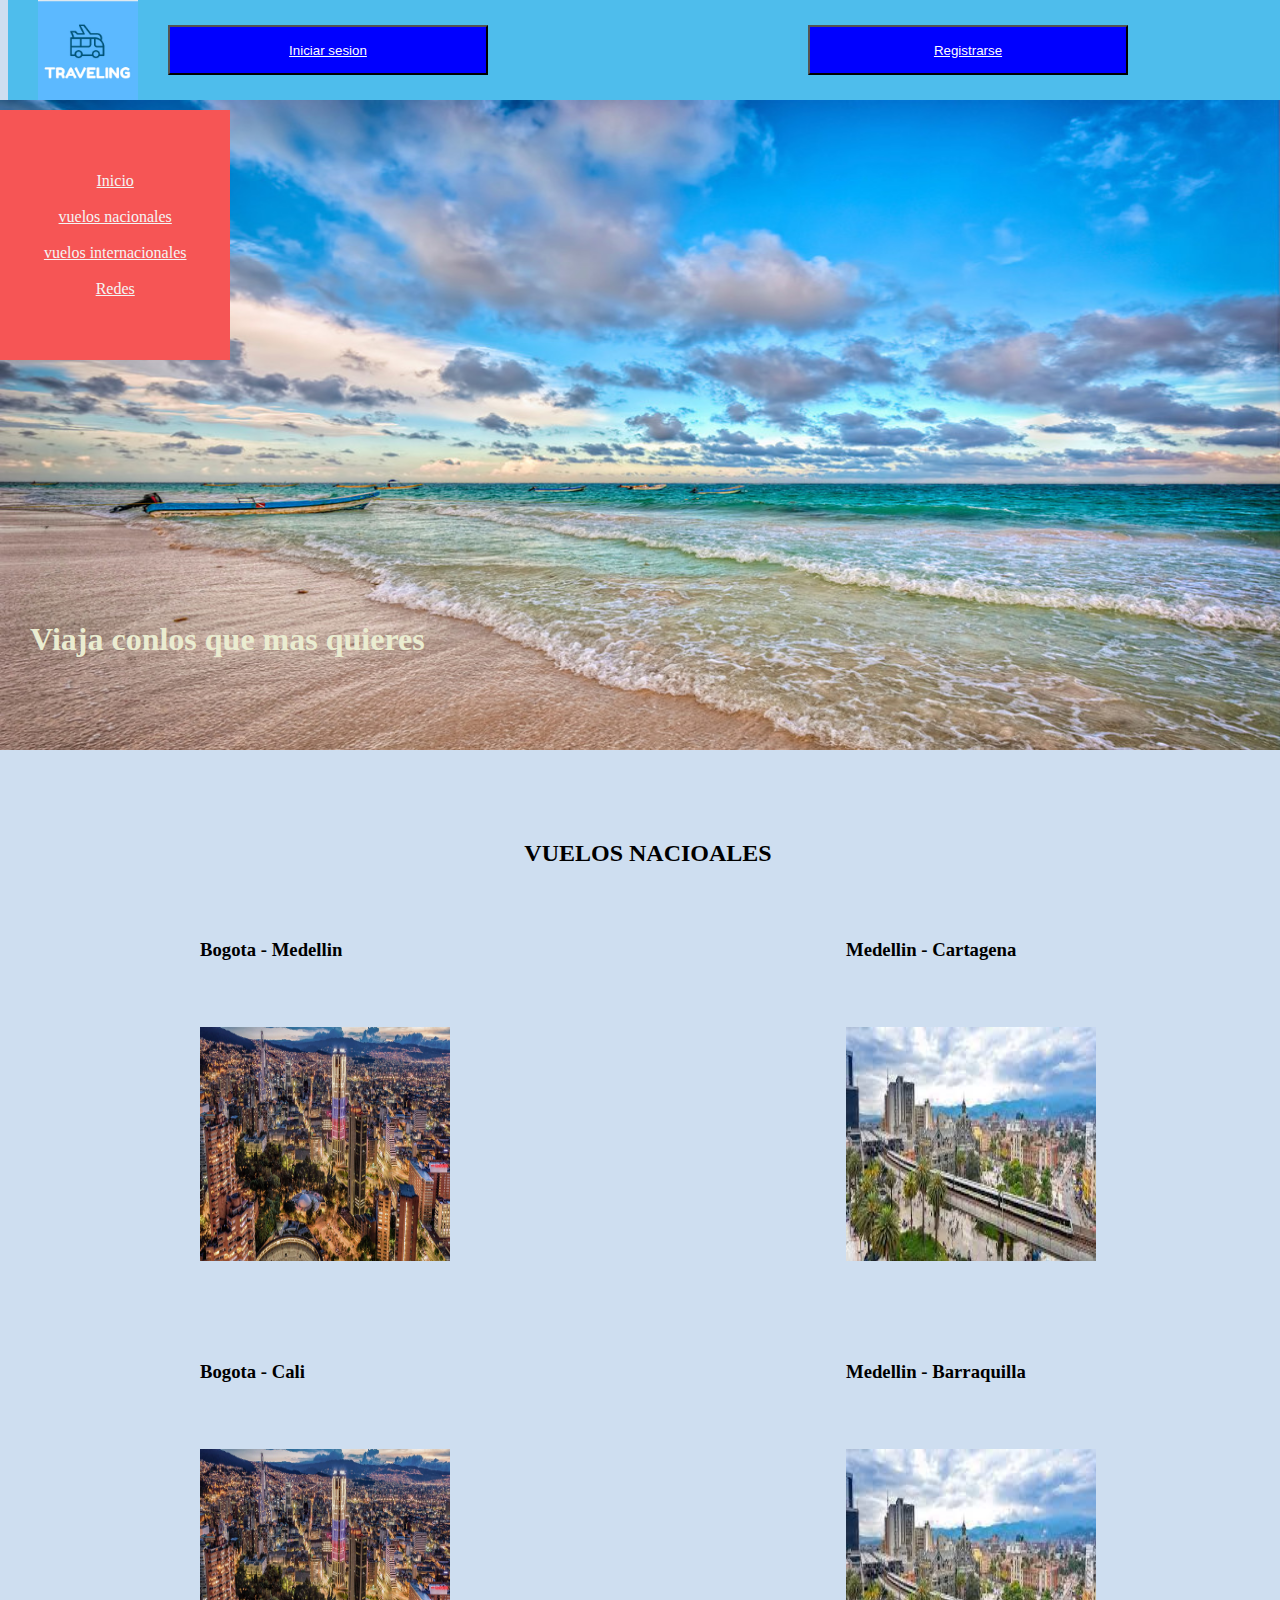
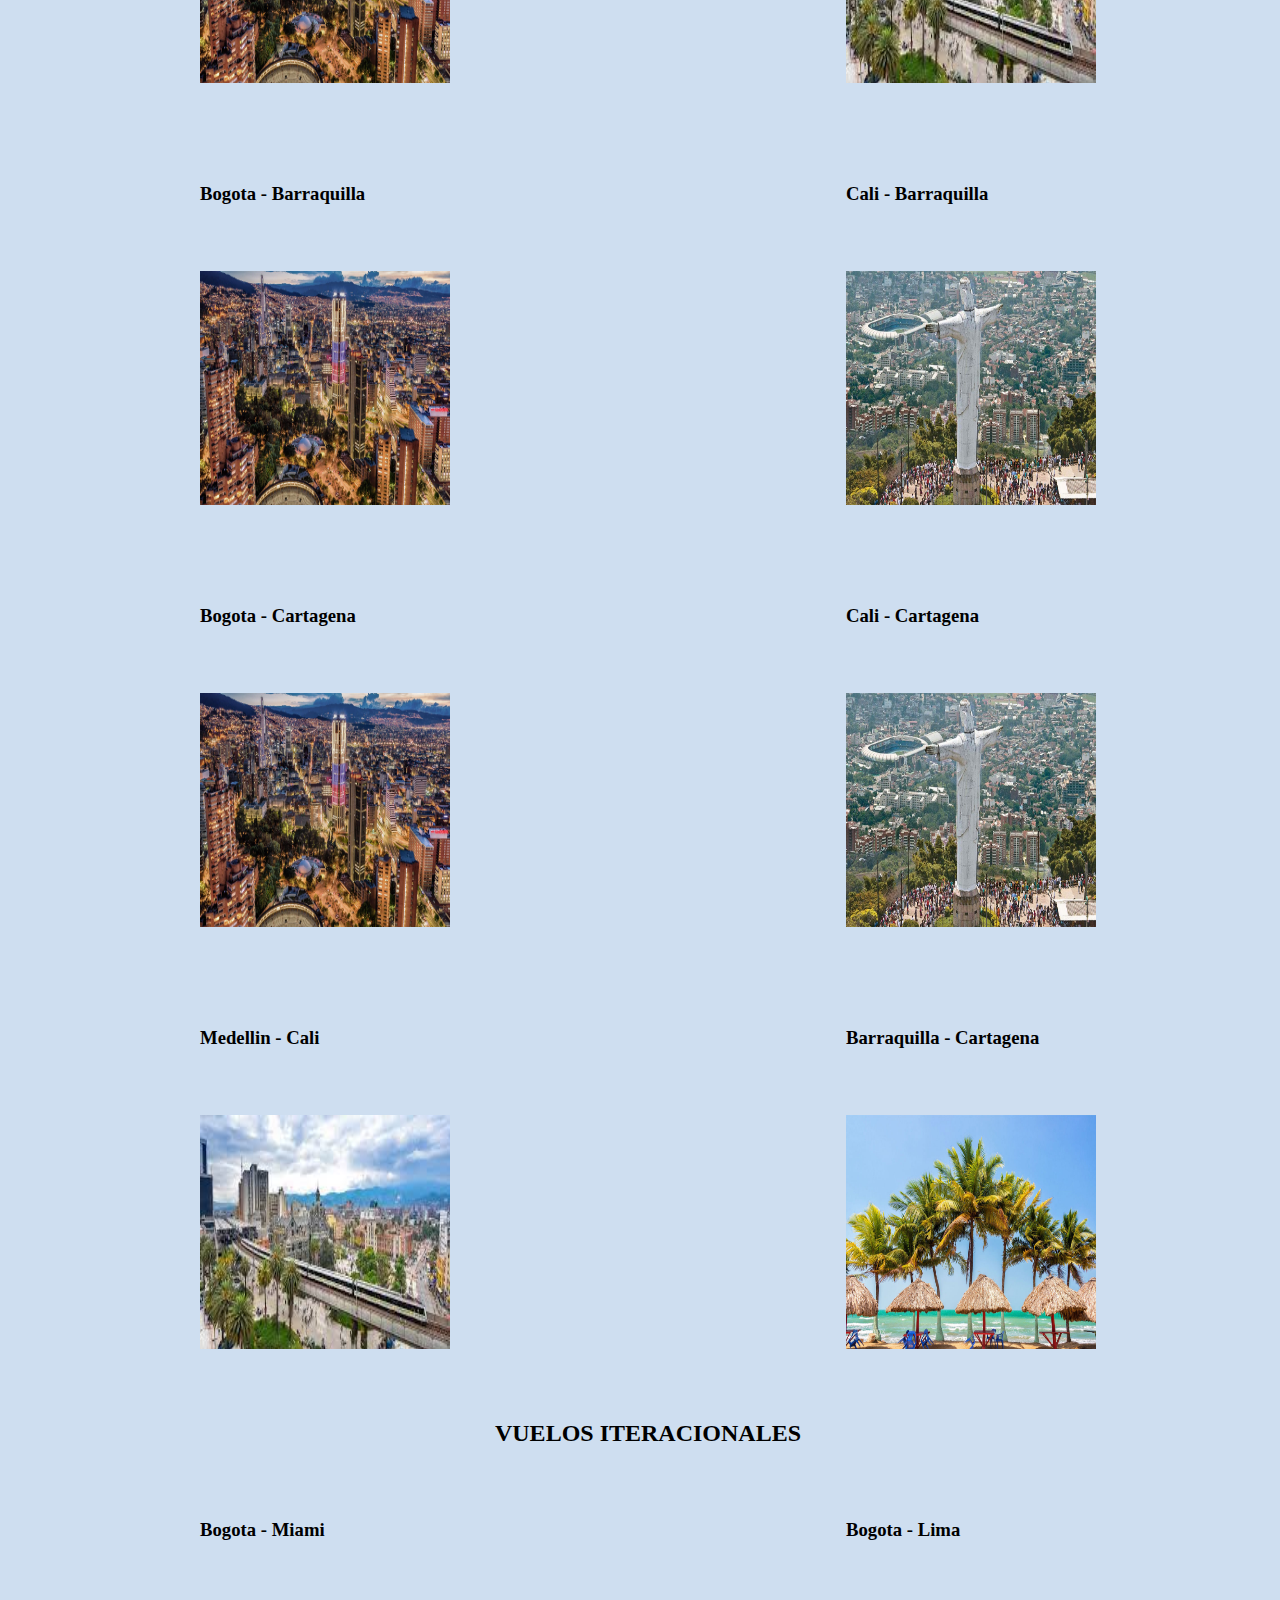
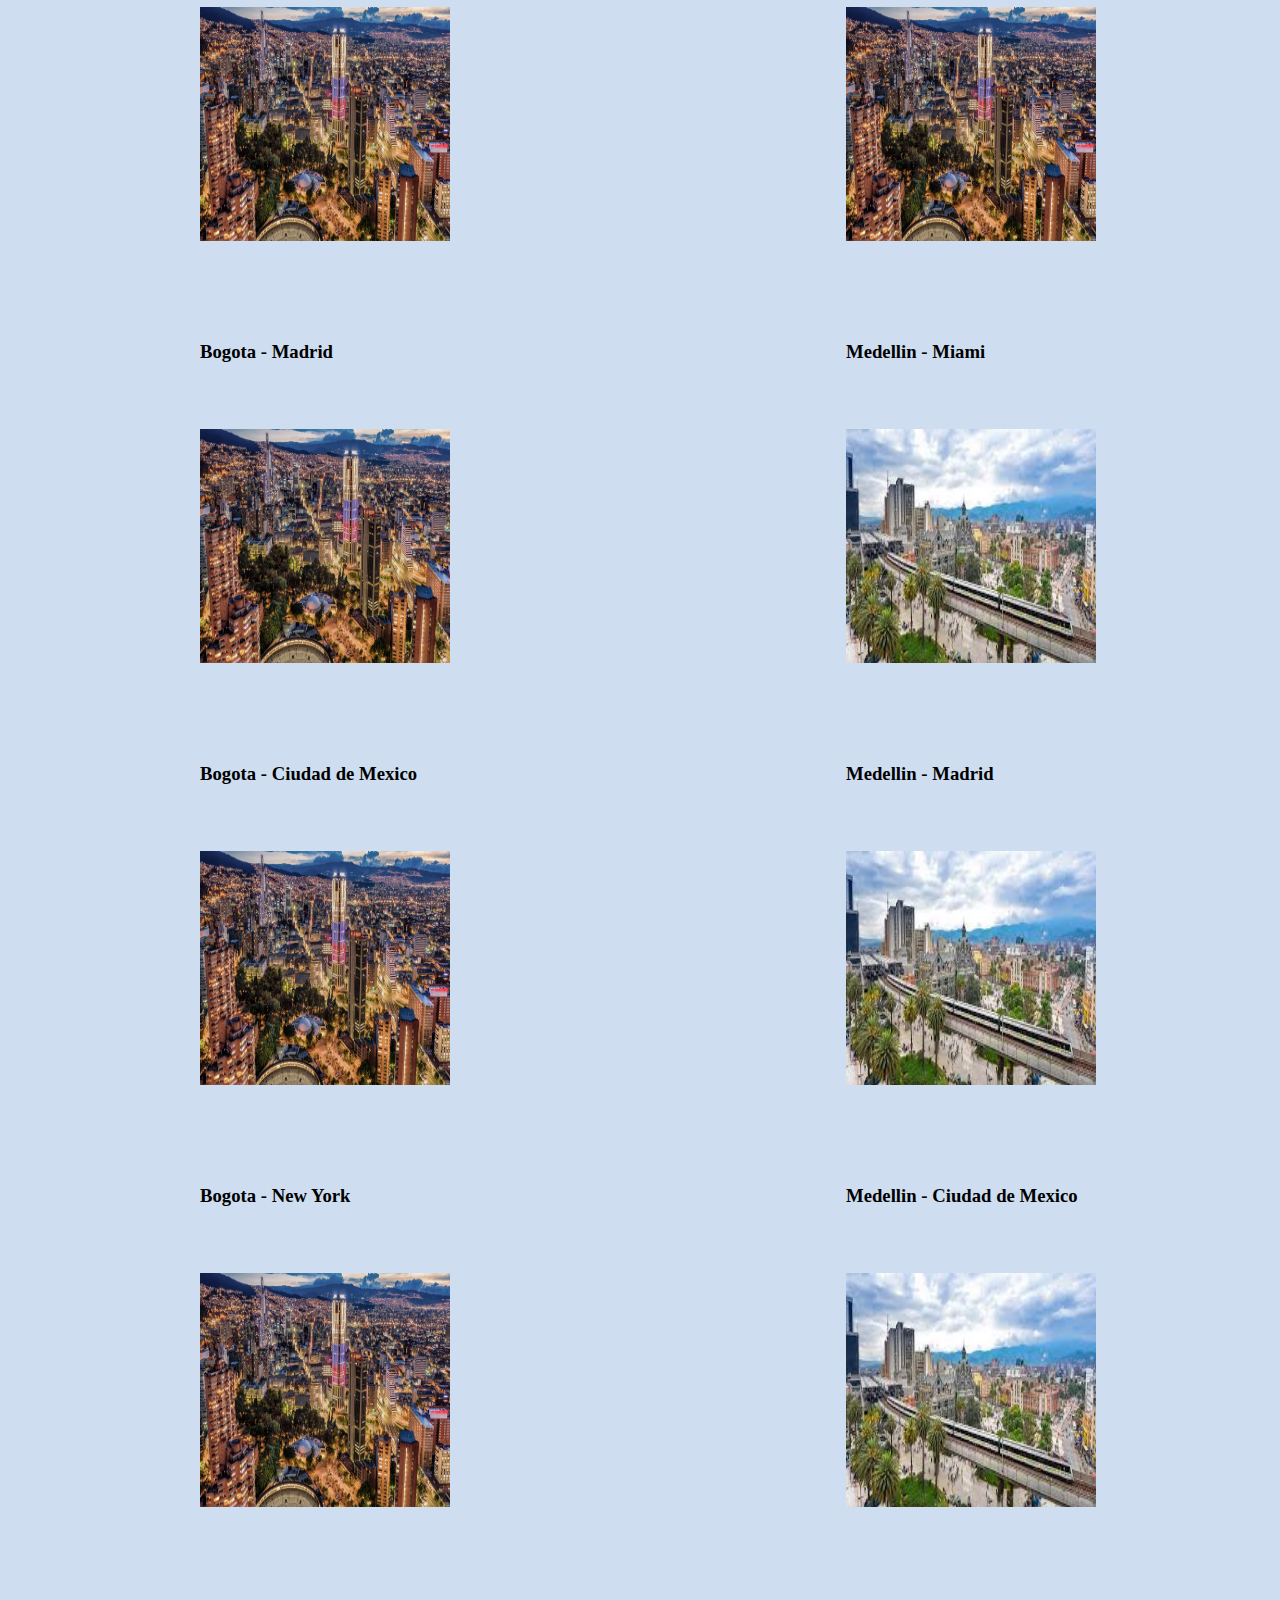
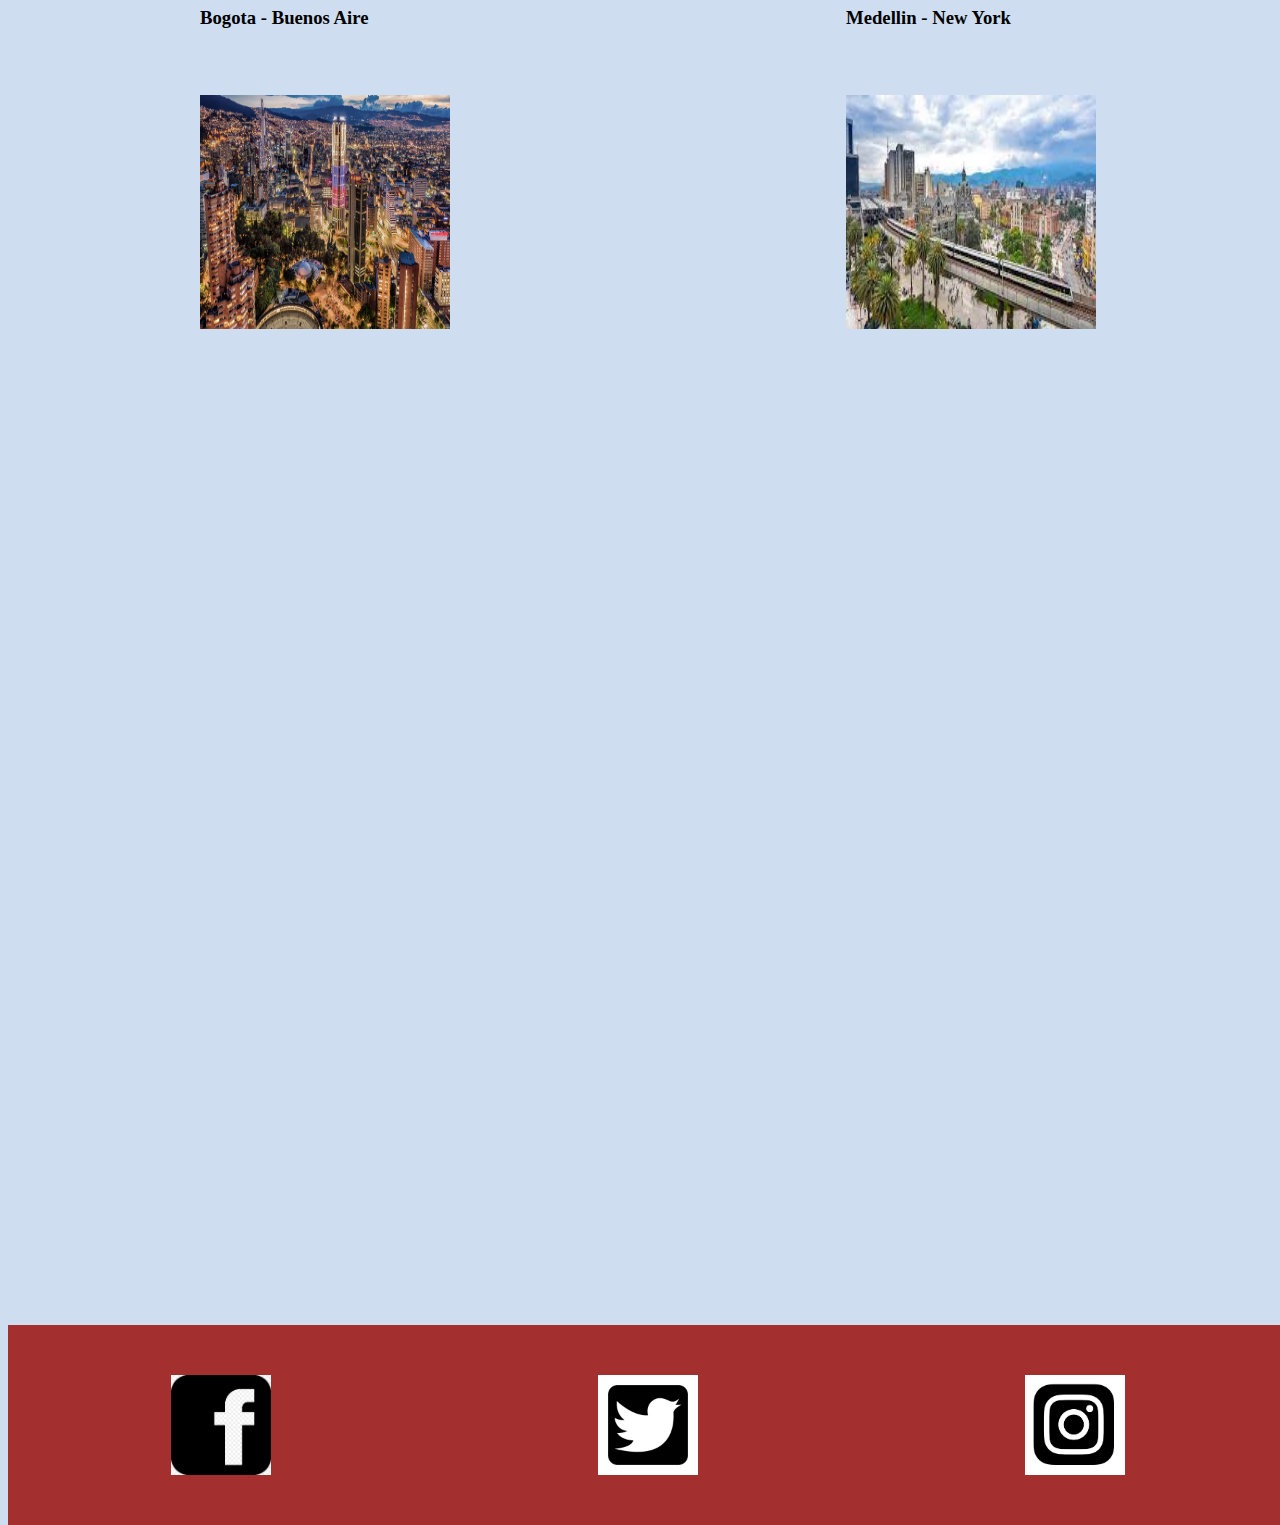
<file: index.html>
<!DOCTYPE html>
<html lang="en">
<head>
    <meta charset="UTF-8">
    <meta name="viewport" content="width=device-width, initial-scale=1.0">
    <title>Document</title>
   
<link rel="stylesheet" href="assets/css/style.css">
</head>
<body>
  <header id="encabezado">
    <img class="logo" src="assets/img/Captura de pantalla 2023-09-02 150335.png" alt="">
    <button>
        <a href="inicio.html">Iniciar sesion</a>
    </button>
    <button>
        <a href="registro.html">Registrarse</a>
    </button>
  </header>
   
<aside>
    <nav class="menu">
        <a href="#encabezado">Inicio</a><br>
        <a href="#nacionales">vuelos nacionales</a><br>
        <a href="#internacionales">vuelos internacionales</a><br>
      
       
        <a href="#redes">Redes</a>
    </nav>
</aside>
<main>
    <img src="assets/img/nose.jpg" alt="">
    <h1>Viaja conlos que mas quieres</h1>
</main>



  
<section id="nacionales">
    <h2 class="titulouno">
       VUELOS NACIOALES
       
    </h2>
<section class="primero">
    <div>
        <h3>
            Bogota - Medellin
        </h3>
        <section class="bogota-medellin">
            <ul>
              <li><img src="assets/img/bogota.jpg" alt=""></li>
              <li><img src="assets/img/medellin.jpg" alt=""></li>
            </ul>
            
        </section>
    
    </div>
    <div>
        <h3>
            Bogota - Cali
        </h3>
        <section class="bogota-cali">
            <ul>
              <li><img src="assets/img/bogota.jpg" alt=""></li>
              <li><img src="assets/img/cali.avif" alt=""></li>
            </ul>
        </section>
    </div>
    <div>
        <h3>
            Bogota - Barraquilla
        </h3>
        <section class="bogota-barranquilla">
            <ul>
              <li><img src="assets/img/bogota.jpg" alt=""></li>
              <li><img src="assets/img/barranquilla.jpg" alt=""></li>
            </ul>
        </section>
    </div>
    <div>
        <h3>
            Bogota - Cartagena
        </h3>
        <section class="bogota-cartagena">
            <ul>
              <li><img src="assets/img/bogota.jpg" alt=""></li>
              <li><img src="assets/img/cartagea.jpg" alt=""></li>
            </ul>
        </section>
    </div>
    <div>
        <h3>
            Medellin - Cali
        </h3>
        <section class="medellin-cali">
            <ul>
              <li><img src="assets/img/medellin.jpg" alt=""></li>
              <li><img src="assets/img/cali.avif" alt=""></li>
            </ul>
        </section>
    </div>
</section>
<section class="segundo">

    <div>
        <h3>
            Medellin - Cartagena
        </h3>
        <section class="medellin-cartagena">
            <ul>
              <li><img src="assets/img/medellin.jpg" alt=""></li>
              <li><img src="assets/img/cartagea.jpg" alt=""></li>
            </ul>
        </section>
    </div>
    <div>
        <h3>
            Medellin - Barraquilla
        </h3>
        <section class="medellin-barranquilla">
            <ul>
              <li><img src="assets/img/medellin.jpg" alt=""></li>
              <li><img src="assets/img/barranquilla.jpg" alt=""></li>
            </ul>
    </div>
    <div>
        <h3>
            Cali - Barraquilla
        </h3>
        <section class="cali-barranquilla">
            <ul>
              <li><img src="assets/img/cali.avif" alt=""></li>
              <li><img src="assets/img/barranquilla.jpg" alt=""></li>
            </ul>
    </div>
    <div>
        
        <h3>
            Cali - Cartagena
        </h3>
        <section class="cali-cartagena">
            <ul>
              <li><img src="assets/img/cali.avif" alt=""></li>
              <li><img src="assets/img/barranquilla.jpg" alt=""></li>
            </ul>
    </div>
    <div>
       <h3>
        Barraquilla - Cartagena
       </h3>
        <section class="barranquilla-cartagena">
            <ul>
              <li><img src="assets/img/barranquilla.jpg" alt=""></li>
              <li><img src="assets/img/cartagea.jpg" alt=""></li>
            </ul>
    </div>
</section>
</section>
<section id="internacionales">
    <h2 class="inter">
        VUELOS ITERACIONALES
    </h2>
    <section class="tercero">
    <div>
     <h3>
        Bogota - Miami
     </h3>
    <section class="bogota-miami">
        <ul>
          <li><img src="assets/img/bogota.jpg" alt=""></li>
          <li><img src="assets/img/miami.jpg" alt=""></li>
        </ul>

    </div>
    <div>
        <h3>
            Bogota - Madrid
         </h3>
        <section class="bogota-madrid">
            <ul>
              <li><img src="assets/img/bogota.jpg" alt=""></li>
              <li><img src="assets/img/madrid.webp" alt=""></li>
            </ul>
    </div>
    <div>
        <h3>
            Bogota - Ciudad de Mexico
         </h3>
        <section class="bogota-mexico">
            <ul>
              <li><img src="assets/img/bogota.jpg" alt=""></li>
              <li><img src="assets/img/ciudad de mexico.webp" alt=""></li>
            </ul>
    </div>
    <div>
        <h3>
            Bogota - New York
         </h3>
        <section class="bogota-new">
            <ul>
              <li><img src="assets/img/bogota.jpg" alt=""></li>
              <li><img src="assets/img/new york.jpg" alt=""></li>
            </ul>
    </div>
    <div>
        <h3>
            Bogota - Buenos Aire
         </h3>
        <section class="bogota-buenos">
            <ul>
              <li><img src="assets/img/bogota.jpg" alt=""></li>
              <li><img src="assets/img/buenos aires.jpg" alt=""></li>
            </ul>
        </div>
    </section>
    <section class="cuarto">
        <div>
        <h3>
            Bogota - Lima
         </h3>
        <section class="bogota-lima">
            <ul>
              <li><img src="assets/img/bogota.jpg" alt=""></li>
              <li><img src="assets/img/lima.webp" alt=""></li>
            </ul>
    </div>
    <div>
        <h3>
            Medellin - Miami
         </h3>
        <section class="medellin-miami">
            <ul>
              <li><img src="assets/img/medellin.jpg" alt=""></li>
              <li><img src="assets/img/miami.jpg" alt=""></li>
            </ul>
    </div>
    <div>
        <h3>
            Medellin - Madrid
         </h3>
        <section class="medellin-madrid">
            <ul>
              <li><img src="assets/img/medellin.jpg" alt=""></li>
              <li><img src="assets/img/madrid.webp" alt=""></li>
            </ul>
    </div>
    <div>
        <h3>
            Medellin - Ciudad de Mexico
         </h3>
        <section class="medellin-miami">
            <ul>
              <li><img src="assets/img/medellin.jpg" alt=""></li>
              <li><img src="assets/img/ciudad de mexico.webp" alt=""></li>
            </ul>
    </div>
    <div>
        <h3>
            Medellin - New York
         </h3>
        <section class="medellin-new">
            <ul>
              <li><img src="assets/img/medellin.jpg" alt=""></li>
              <li><img src="assets/img/new york.jpg" alt=""></li>
            </ul>
    </div>
    
</section>
<footer id="redes">
    <img src="assets/img/logo-facebook-blanco-clipart-3.jpg" alt="">
    <img src="assets/img/depositphotos_441538718-stock-illustration-twitter-logo-symbol-icon-silhouette.jpg" alt="">
    <img src="assets/img/Emblem-Instagram.jpg" alt="">
</footer>
 







    <script src="https://cdn.jsdelivr.net/npm/bootstrap@5.3.1/dist/js/bootstrap.bundle.min.js" integrity="sha384-HwwvtgBNo3bZJJLYd8oVXjrBZt8cqVSpeBNS5n7C8IVInixGAoxmnlMuBnhbgrkm" crossorigin="anonymous"></script>

</body>
</html>
</file>
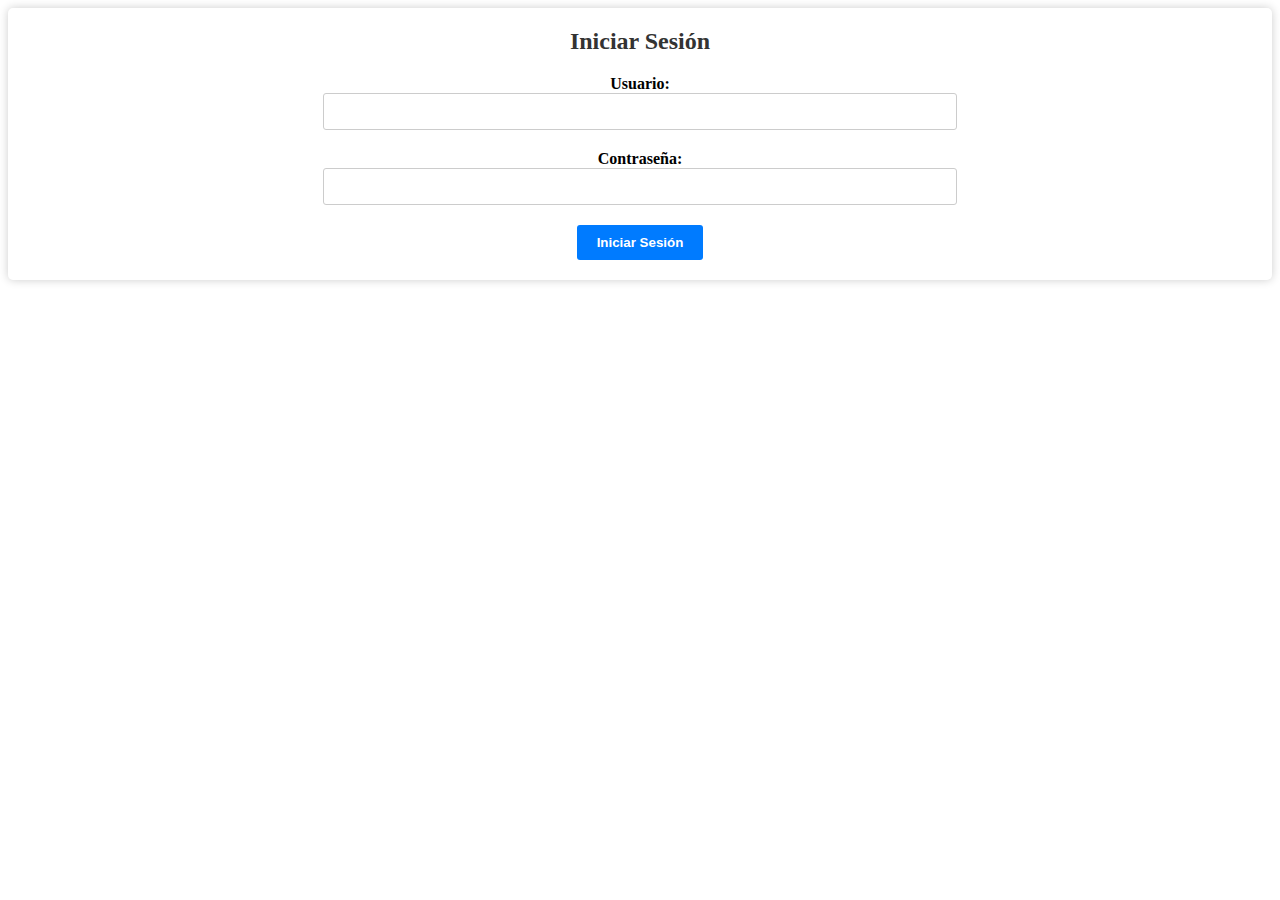
<file: inicio.html>
<!DOCTYPE html>
<html lang="en">
<head>
    <meta charset="UTF-8">
    <meta name="viewport" content="width=device-width, initial-scale=1.0">
    <title>Document</title>
    <link rel="stylesheet" href="assets/css/inicio.css">
</head>
<body>
    <div class="container">
        <h2>Iniciar Sesión</h2>
        <form action="procesar_login.php" method="post">
            <div class="form-group">
                <label for="usuario">Usuario:</label>
                <input type="text" id="usuario" name="usuario" required>
            </div>
            <div class="form-group">
                <label for="contrasena">Contraseña:</label>
                <input type="password" id="contrasena" name="contrasena" required>
            </div>
            <button type="submit">Iniciar Sesión</button>
        </form>
    </div>
</body>
</html>
</file>
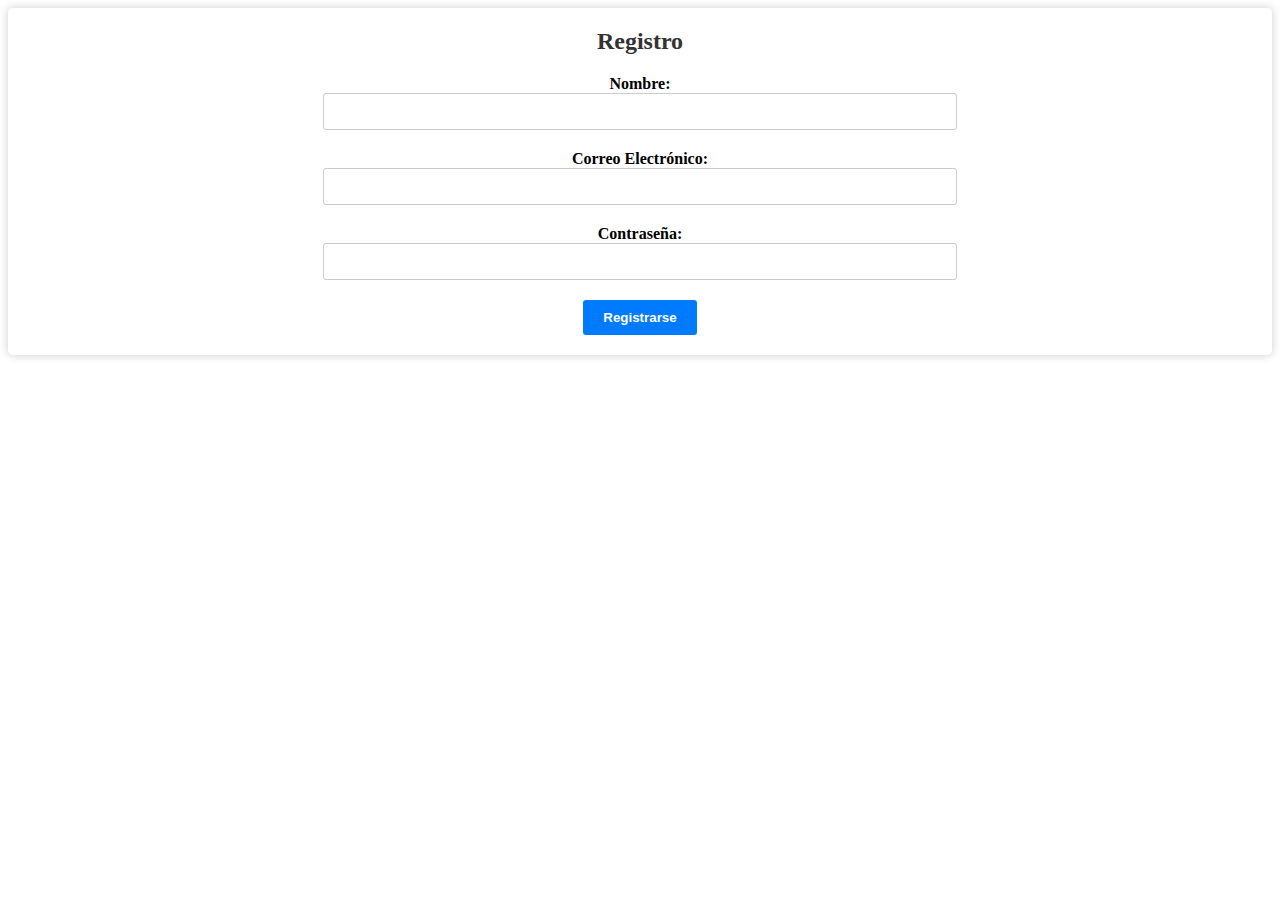
<file: registro.html>
<!DOCTYPE html>
<html lang="en">
<head>
    <meta charset="UTF-8">
    <meta name="viewport" content="width=device-width, initial-scale=1.0">
    <title>Document</title>
    <link rel="stylesheet" href="assets/css/registro.css">
</head>
<body>
    <div class="container">
        <h2>Registro</h2>
        <form action="procesar_registro.php" method="post">
            <div class="form-group">
                <label for="nombre">Nombre:</label>
                <input type="text" id="nombre" name="nombre" required>
            </div>
            <div class="form-group">
                <label for="email">Correo Electrónico:</label>
                <input type="email" id="email" name="email" required>
            </div>
            <div class="form-group">
                <label for="contrasena">Contraseña:</label>
                <input type="password" id="contrasena" name="contrasena" required>
            </div>
            <button type="submit">Registrarse</button>
        </form>
    </div>
</body>
</html>
</file>
<file: assets/css/style.css>
#encabezado{
    position: absolute;
    top: 0px;
    background-color: rgb(78, 189, 236);
    width: 100%;
    height: 100px;
    display: flex;
    justify-content: space-around;
    align-items: center;
    
}
button{
    position: relative;
    width: 25%;
    height: 50%;
    background-color: blue;
}
a{
    color: white;
  width: 100%;
  height: 100%;
}
.logo{
    position: absolute;
    left: 30px;
    height: 100px;
    width: 100px;
 
}


aside{
    position: fixed;
   display: flex;
    justify-content: center;
    align-items:center;
    z-index: 1;
    left: 0px;
    top: 110px;

    width: 18%;
    height: 250px;
    background-color: rgb(246, 85, 85);

}
.menu a{
   
    display: flex;
    justify-content: space-between;
    justify-content: center;
    color: #f4f4f4;
    z-index: -1;
}
main img{
    position: absolute;
   top: 100px;
   left: 0px;
    width: 100%;
    height: 650px;
    z-index: -1;

}


h1{
    position: absolute;

    top: 600px;
    left: 30px;
    color: rgb(234, 236, 208);
}
img{
    width: 250px;
    height: 250px;
}
#nacionales{
    display: flex;
   
  justify-content: center;
  align-items: center;
    position: absolute;
   top: 820px;
    width: 100%;
    height: 2150px;
    
}
.titulouno{
    position: absolute;
    top: 0px;
    

}
.primero{
   
    position: absolute;
    left: 15%;
    top: 100px;
   
}
.segundo{
    position: absolute;
    right: 15%;
    top: 100px;
}
  
.bogota-medellin{
    width: 250px;
    height: 250px;
    margin: 50px auto 0;
    overflow: hidden;
    margin-bottom: 40%;
    

}
.bogota-medellin ul{
    display: flex;
    padding: 0%;
    width: 200%;
    animation: bome infinite 6s alternate ease-in-out;
}
.bogota-medellin li{
    list-style: none;
    width: 100%;
}
.bogota-medellin img{
    width: 100%;
}
@keyframes bome {
    50%  {margin-left: 0%;}
    90% {margin-left: 0%;}

    0% {margin-left: -100%;}
    40% {margin-left: -100%;}
    

}


.bogota-cali{
    width: 250px;
    height: 250px;
    margin: 50px auto 0;
    overflow: hidden;
    margin-bottom: 40%;

}
.bogota-cali ul{
    display: flex;
    padding: 0%;
    width: 200%;
    animation: bome infinite 6s alternate ease-in-out;
}
.bogota-cali li{
    list-style: none;
    width: 100%;
}
.bogota-cali img{
    width: 100%;
}
@keyframes bome {
    50%  {margin-left: 0%;}
    90% {margin-left: 0%;}

    0% {margin-left: -100%;}
    40% {margin-left: -100%;}
}

.bogota-barranquilla{
    width: 250px;
    height: 250px;
    margin: 50px auto 0;
    overflow: hidden;
    margin-bottom: 40%;

}
.bogota-barranquilla ul{
    display: flex;
    padding: 0%;
    width: 200%;
    animation: bome infinite 6s alternate ease-in-out;
}
.bogota-barranquilla li{
    list-style: none;
    width: 100%;
}
.bogota-barranquilla img{
    width: 100%;
}
@keyframes bome {
    50%  {margin-left: 0%;}
    90% {margin-left: 0%;}

    0% {margin-left: -100%;}
    40% {margin-left: -100%;}
}
.bogota-cartagena{
    width: 250px;
    height: 250px;
    margin: 50px auto 0;
    overflow: hidden;
    margin-bottom: 40%;

}
.bogota-cartagena ul{
    display: flex;
    padding: 0%;
    width: 200%;
    animation: bome infinite 6s alternate ease-in-out;
}
.bogota-cartagena li{
    list-style: none;
    width: 100%;
}
.bogota-cartagena img{
    width: 100%;
}
@keyframes bome {
    50%  {margin-left: 0%;}
    90% {margin-left: 0%;}

    0% {margin-left: -100%;}
    40% {margin-left: -100%;}
}
.medellin-cali{
    width: 250px;
    height: 250px;
    margin: 50px auto 0;
    overflow: hidden;
    margin-bottom: 40%;

}
.medellin-cali ul{
    display: flex;
    padding: 0%;
    width: 200%;
    animation: bome infinite 6s alternate ease-in-out;
}
.medellin-cali li{
    list-style: none;
    width: 100%;
}
.medellin-cali img{
    width: 100%;
}
@keyframes bome {
    50%  {margin-left: 0%;}
    90% {margin-left: 0%;}

    0% {margin-left: -100%;}
    40% {margin-left: -100%;}
}
.medellin-cartagena{
    width: 250px;
    height: 250px;
    margin: 50px auto 0;
    overflow: hidden;
    margin-bottom: 40%;

}
.medellin-cartagena ul{
    display: flex;
    padding: 0%;
    width: 200%;
    animation: bome infinite 6s alternate ease-in-out;
}
.medellin-cartagena li{
    list-style: none;
    width: 100%;
}
.medellin-cartagena img{
    width: 100%;
}
@keyframes bome {
    50%  {margin-left: 0%;}
    90% {margin-left: 0%;}

    0% {margin-left: -100%;}
    40% {margin-left: -100%;}
}
.medellin-barranquilla{
    width: 250px;
    height: 250px;
    margin: 50px auto 0;
    overflow: hidden;
    margin-bottom: 40%;

}
.medellin-barranquilla ul{
    display: flex;
    padding: 0%;
    width: 200%;
    animation: bome infinite 6s alternate ease-in-out;
}
.medellin-barranquilla li{
    list-style: none;
    width: 100%;
}
.medellin-barranquilla img{
    width: 100%;
}
@keyframes bome {
    50%  {margin-left: 0%;}
    90% {margin-left: 0%;}

    0% {margin-left: -100%;}
    40% {margin-left: -100%;}
}.cali-barranquilla{
    width: 250px;
    height: 250px;
    margin: 50px auto 0;
    overflow: hidden;
    margin-bottom: 40%;

}
.cali-barranquilla ul{
    display: flex;
    padding: 0%;
    width: 200%;
    animation: bome infinite 6s alternate ease-in-out;
}
.cali-barranquilla li{
    list-style: none;
    width: 100%;
}
.cali-barranquilla img{
    width: 100%;
}
@keyframes bome {
    50%  {margin-left: 0%;}
    90% {margin-left: 0%;}

    0% {margin-left: -100%;}
    40% {margin-left: -100%;}
}
.cali-cartagena{
    width: 250px;
    height: 250px;
    margin: 50px auto 0;
    overflow: hidden;
    margin-bottom: 40%;

}
.cali-cartagena ul{
    display: flex;
    padding: 0%;
    width: 200%;
    animation: bome infinite 6s alternate ease-in-out;
}
.cali-cartagena li{
    list-style: none;
    width: 100%;
}
.cali-cartagena img{
    width: 100%;
}
@keyframes bome {
    50%  {margin-left: 0%;}
    90% {margin-left: 0%;}

    0% {margin-left: -100%;}
    40% {margin-left: -100%;}
}
.barranquilla-cartagena{
    width: 250px;
    height: 250px;
    margin: 50px auto 0;
    overflow: hidden;
    margin-bottom: 40%;

}
.barranquilla-cartagena ul{
    display: flex;
    padding: 0%;
    width: 200%;
    animation: bome infinite 6s alternate ease-in-out;
}
.barranquilla-cartagena li{
    list-style: none;
    width: 100%;
}
.barranquilla-cartagena img{
    width: 100%;
}
@keyframes bome {
    50%  {margin-left: 0%;}
    90% {margin-left: 0%;}

    0% {margin-left: -100%;}
    40% {margin-left: -100%;}
}

#internacionales{
    display: flex;
   
  justify-content: center;
  align-items: center;
    position: absolute;
   top: 3000px;
    width: 100%;
    height: 2150px;
    
}
.inter{
    position: absolute;
    top: 0px;
}
.tercero{
    position: absolute;
    left: 15%;
    top: 100px;
}
.cuarto{
    position: absolute;
   right: 15%;
    top: 100px;
}
.bogota-miami{
    width: 250px;
    height: 250px;
    margin: 50px auto 0;
    overflow: hidden;
    margin-bottom: 40%;

}
.bogota-miami ul{
    display: flex;
    padding: 0%;
    width: 200%;
    animation: bome infinite 6s alternate ease-in-out;
}
.bogota-miami li{
    list-style: none;
    width: 100%;
}
.bogota-miami img{
    width: 100%;
}
@keyframes bome {
    50%  {margin-left: 0%;}
    90% {margin-left: 0%;}

    0% {margin-left: -100%;}
    40% {margin-left: -100%;}
}
.bogota-madrid{
    width: 250px;
    height: 250px;
    margin: 50px auto 0;
    overflow: hidden;
    margin-bottom: 40%;

}
.bogota-madrid ul{
    display: flex;
    padding: 0%;
    width: 200%;
    animation: bome infinite 6s alternate ease-in-out;
}
.bogota-madridi li{
    list-style: none;
    width: 100%;
}
.bogota-madrid img{
    width: 100%;
}
@keyframes bome {
    50%  {margin-left: 0%;}
    90% {margin-left: 0%;}

    0% {margin-left: -100%;}
    40% {margin-left: -100%;}
}
.bogota-mexico{
    width: 250px;
    height: 250px;
    margin: 50px auto 0;
    overflow: hidden;
    margin-bottom: 40%;

}
.bogota-mexico ul{
    display: flex;
    padding: 0%;
    width: 200%;
    animation: bome infinite 6s alternate ease-in-out;
}
.bogota-mexico li{
    list-style: none;
    width: 100%;
}
.bogota-mexico img{
    width: 100%;
}
@keyframes bome {
    50%  {margin-left: 0%;}
    90% {margin-left: 0%;}

    0% {margin-left: -100%;}
    40% {margin-left: -100%;}
}
.bogota-new{
    width: 250px;
    height: 250px;
    margin: 50px auto 0;
    overflow: hidden;
    margin-bottom: 40%;

}
.bogota-new ul{
    display: flex;
    padding: 0%;
    width: 200%;
    animation: bome infinite 6s alternate ease-in-out;
}
.bogota-new li{
    list-style: none;
    width: 100%;
}
.bogota-new img{
    width: 100%;
}
@keyframes bome {
    50%  {margin-left: 0%;}
    90% {margin-left: 0%;}

    0% {margin-left: -100%;}
    40% {margin-left: -100%;}
}
.bogota-buenos{
    width: 250px;
    height: 250px;
    margin: 50px auto 0;
    overflow: hidden;
    margin-bottom: 40%;

}
.bogota-buenos ul{
    display: flex;
    padding: 0%;
    width: 200%;
    animation: bome infinite 6s alternate ease-in-out;
}
.bogota-buenos li{
    list-style: none;
    width: 100%;
}
.bogota-buenos img{
    width: 100%;
}
@keyframes bome {
    50%  {margin-left: 0%;}
    90% {margin-left: 0%;}

    0% {margin-left: -100%;}
    40% {margin-left: -100%;}
}
.bogota-lima{
    width: 250px;
    height: 250px;
    margin: 50px auto 0;
    overflow: hidden;
    margin-bottom: 40%;

}
.bogota-lima ul{
    display: flex;
    padding: 0%;
    width: 200%;
    animation: bome infinite 6s alternate ease-in-out;
}
.bogota-lima li{
    list-style: none;
    width: 100%;
}
.bogota-lima img{
    width: 100%;
}
@keyframes bome {
    50%  {margin-left: 0%;}
    90% {margin-left: 0%;}

    0% {margin-left: -100%;}
    40% {margin-left: -100%;}
}
.medellin-miami{
    width: 250px;
    height: 250px;
    margin: 50px auto 0;
    overflow: hidden;
    margin-bottom: 40%;

}
.medellin-miami ul{
    display: flex;
    padding: 0%;
    width: 200%;
    animation: bome infinite 6s alternate ease-in-out;
}
.medellin-miami li{
    list-style: none;
    width: 100%;
}
.medellin-miami img{
    width: 100%;
}
@keyframes bome {
    50%  {margin-left: 0%;}
    90% {margin-left: 0%;}

    0% {margin-left: -100%;}
    40% {margin-left: -100%;}
}
.medellin-madrid{
    width: 250px;
    height: 250px;
    margin: 50px auto 0;
    overflow: hidden;
    margin-bottom: 40%;

}
.medellin-madrid ul{
    display: flex;
    padding: 0%;
    width: 200%;
    animation: bome infinite 6s alternate ease-in-out;
}
.medellin-madrid li{
    list-style: none;
    width: 100%;
}
.medellin-madrid img{
    width: 100%;
}
@keyframes bome {
    50%  {margin-left: 0%;}
    90% {margin-left: 0%;}

    0% {margin-left: -100%;}
    40% {margin-left: -100%;}
}
.medellin-mexico{
    width: 250px;
    height: 250px;
    margin: 50px auto 0;
    overflow: hidden;
    margin-bottom: 40%;

}
.medellin-mexico ul{
    display: flex;
    padding: 0%;
    width: 200%;
    animation: bome infinite 6s alternate ease-in-out;
}
.medellin-mexico li{
    list-style: none;
    width: 100%;
}
.medellin-mexico img{
    width: 100%;
}
@keyframes bome {
    50%  {margin-left: 0%;}
    90% {margin-left: 0%;}

    0% {margin-left: -100%;}
    40% {margin-left: -100%;}
}
.medellin-new{
    width: 250px;
    height: 250px;
    margin: 50px auto 0;
    overflow: hidden;
    margin-bottom: 40%;

}
.medellin-new ul{
    display: flex;
    padding: 0%;
    width: 200%;
    animation: bome infinite 6s alternate ease-in-out;
}
.medellin-new li{
    list-style: none;
    width: 100%;
}
.medellin-new img{
    width: 100%;
}
@keyframes bome {
    50%  {margin-left: 0%;}
    90% {margin-left: 0%;}

    0% {margin-left: -100%;}
    40% {margin-left: -100%;}
}
body{
   
    background-color: #cedef0;
}
#redes{
    position: relative;
    display: flex;
    justify-content: space-around;
    align-items: center;
    top: 100%;
    background-color: rgb(163, 47, 47);
    width: 100%;
    height: 200px;
}
footer img{
    height: 100px;
    width: 100px;

}
</file>
<file: assets/css/inicio.css>
.container {
    background-color: #fff;
    padding: 20px;
    border-radius: 5px;
    box-shadow: 0 0 10px rgba(0, 0, 0, 0.2);
    text-align: center;
}

.container h2 {
    margin-top: 0;
    color: #333;
}

.form-group {
    margin-bottom: 20px;
}

label {
    display: block;
    font-weight: bold;
}

input[type="text"],
input[type="password"] {
    width: 50%;
    padding: 10px;
    border: 1px solid #ccc;
    border-radius: 3px;
}

button {
    background-color: #007BFF;
    color: #fff;
    border: none;
    padding: 10px 20px;
    border-radius: 3px;
    cursor: pointer;
    font-weight: bold;
}

button:hover {
    background-color: #0056b3;
}
</file>
<file: assets/css/registro.css>
.container {
    background-color: #fff;
    padding: 20px;
    border-radius: 5px;
    box-shadow: 0 0 10px rgba(0, 0, 0, 0.2);
    text-align: center;
}

.container h2 {
    margin-top: 0;
    color: #333;
}

.form-group {
    margin-bottom: 20px;
}

label {
    display: block;
    font-weight: bold;
}

input[type="text"],
input[type="email"],
input[type="password"] {
    width: 50%;
    padding: 10px;
    border: 1px solid #ccc;
    border-radius: 3px;
}

button {
    background-color: #007BFF;
    color: #fff;
    border: none;
    padding: 10px 20px;
    border-radius: 3px;
    cursor: pointer;
    font-weight: bold;
}

button:hover {
    background-color: #3478c1;
}
</file>
